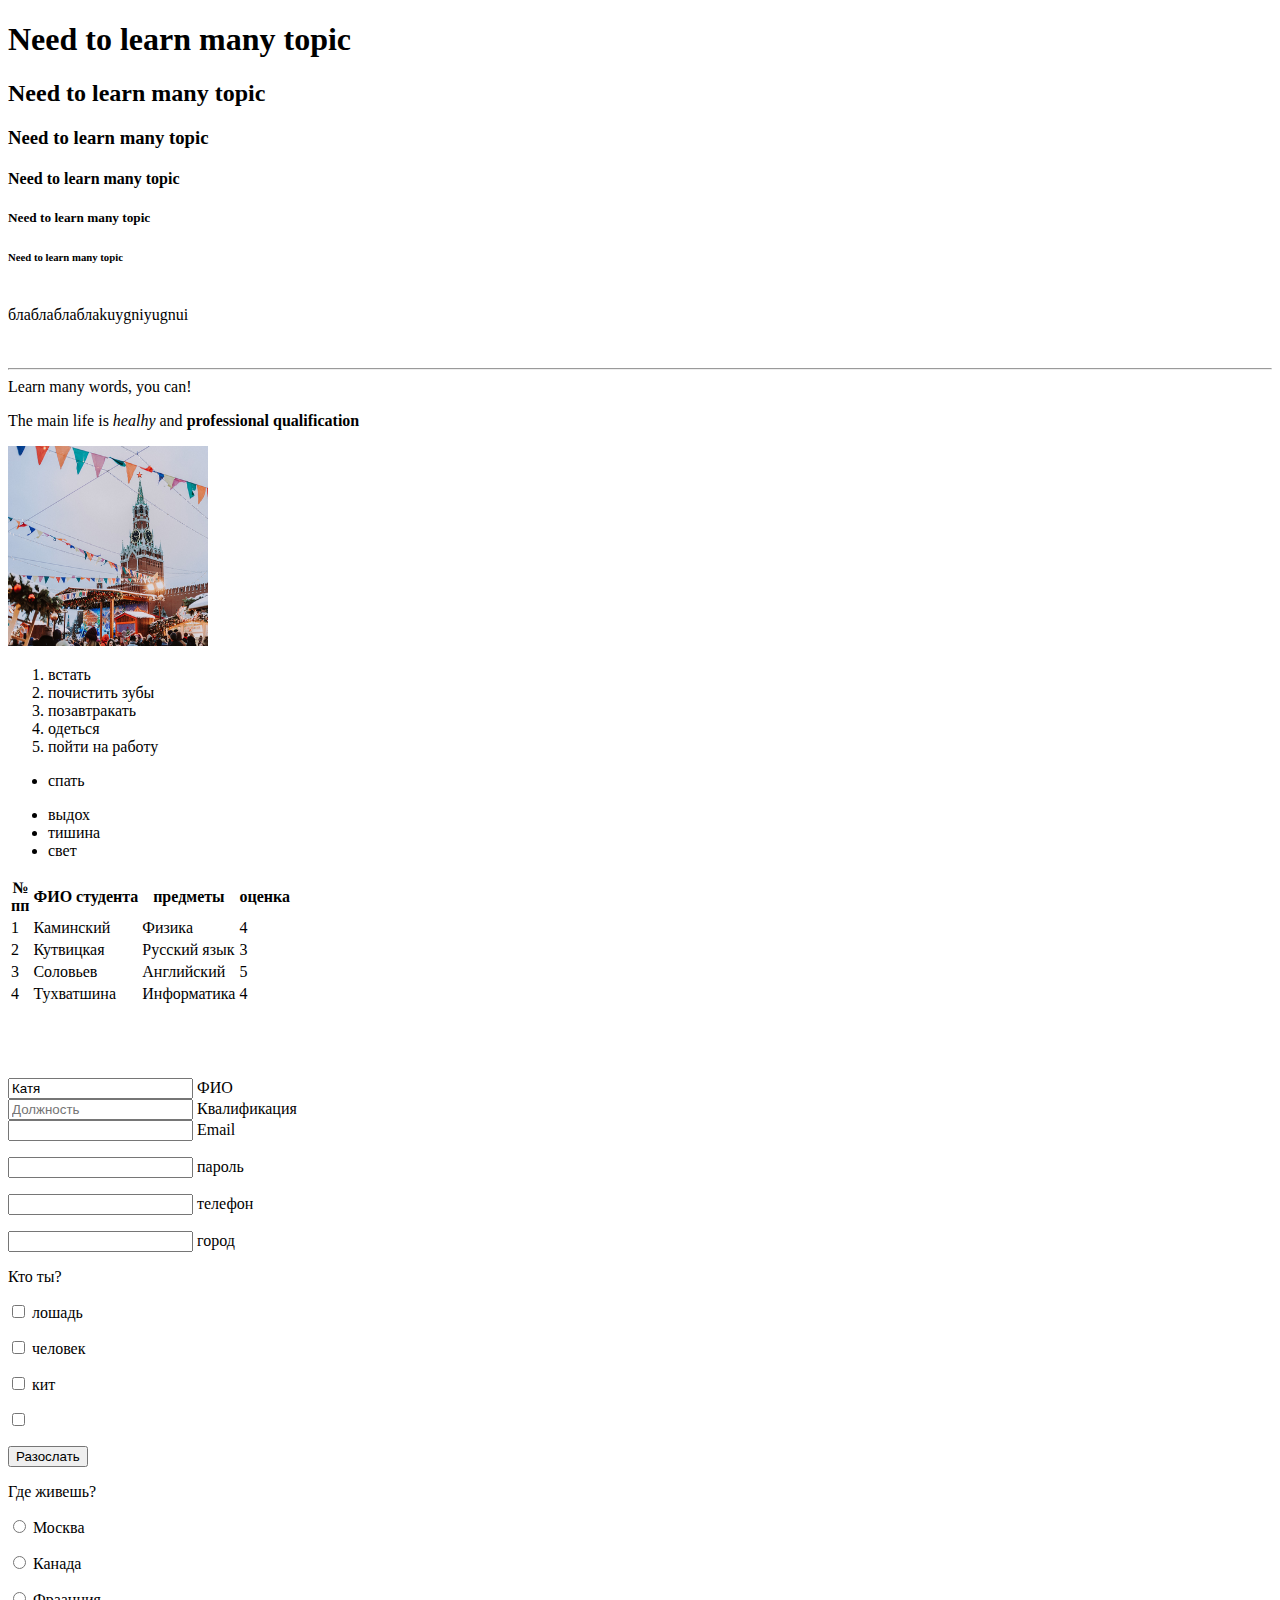
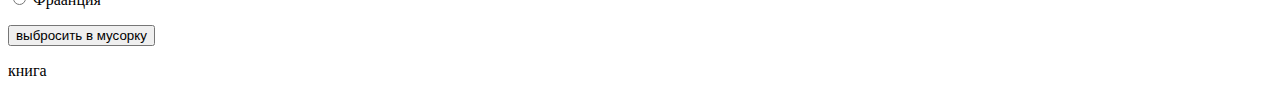
<file: Новая папка/index.html>
<!DOCTYPE html>
<html lang="en">
	<head>
		<meta charset="utf-8"/>

		<meta name="keyword" content="домашка html and css"/>

		<meta name="descrition" content="Необходимо сделать много &laquo;повторений&raquo;,чтобы запомнить материал"/>
	
		<title>
		ДЗ №1
		</title>
	</head>
	<body>
	<h1>Need to learn many topic</h1>
	<h2>Need to learn many topic</h2>
	<h3>Need to learn many topic</h3>
	<h4>Need to learn many topic</h4>
	<h5>Need to learn many topic</h5>
	<h6>Need to learn many topic</h6>

	<br>блаблаблаблаkuygniyugnui
	<br><br><br>
	<hr>

	Learn many words, you can!

	<p>
	The main life is <i>healhy</i> and <strong>professional qualification</strong>
	</p>
    <img src="Moscow.png" alt="picture" title="square" width="200" height="200">

    <ol>
    	<li>
    	встать	
    	</li>
    	<li>
    	почистить зубы	
    	</li>
    	<li>
    	позавтракать	
    	</li>
    	<li>
    	одеться	
    	</li>
    	<li>
    	пойти на работу	
    	</li>
    </ol>

    <ul>
    	<li>
            <p>
    		спать
    	   </p>
        </li>
    	<li>
    	   выдох	
    	</li>
    	<li>
    	   тишина	
    	</li>
    	<li>
    	   свет	
    	</li>
    </ul>

    <table>
        <tr>
            <th>
            №
            <br>пп      
            </th>
            <th>
            ФИО студента   
            </th>
            <th>
            предметы    
            </th>
            <th>
            оценка   
            </th>
        </tr>
        <tr>
            <td>
            1    
            </td>
            <td>
            Каминский    
            </td>
            <td>
            Физика   
            </td>
            <td>
            4   
            </td>
        </tr>
        <tr>
            <td>
            2    
            </td>
            <td>
            Кутвицкая   
            </td>
            <td>
            Русский язык    
            </td>
            <td>
            3    
            </td>  
        </tr>
        <tr>
            <td>
            3
            </td>
            <td>
            Соловьев   
            </td>
            <td>
            Английский    
            </td>
            <td>
            5   
            </td>
        </tr>
        <tr>
            <td>
            4    
            </td>
            <td>
            Тухватшина   
            </td>
            <td>
            Информатика    
            </td>
            <td>
            4    
            </td>    
        </tr>
    </table>

    <br><br><br><br>
    <form action="">
        <input type="text" value="Катя"> ФИO <br>
        <input type="text" placeholder="Должность"> Квалификация <br>
        <input type="text"> Email <br>


        <p>
            <input type="password"> пароль
        </p>
        <p>
            <input type="text"> телефон
        </p>
        <p>
            <input type="text"> город
        </p>

        <p>
        Кто ты?
        </p>
        <p>
            <input type="checkbox"> лошадь
        </p>
        <p>
            <input type="checkbox"> человек
        </p>
        <p>
            <label>
                <input type="checkbox"> кит
            </label>            
        </p>
        <p>  
           <input id="book" type="checkbox"> 
        </p>

        <p>
            <input type="button" value="Разослать">
        </p>

        <p>
        Где живешь?    
        </p>
        <p>
            <input type="radio" name="vote1" value="1"> Москва
        </p>
        <p>
            <input type="radio" name="vote1" value="2"> Канада   
        </p>
        <p>
           <input type="radio" name="vote1" value="3"> Фраанция
        </p>
        <p>
            <input type="reset" value="выбросить в мусорку">
        </p>


        <label for="book">книга</label> 



	</body>
</html>
</file>
